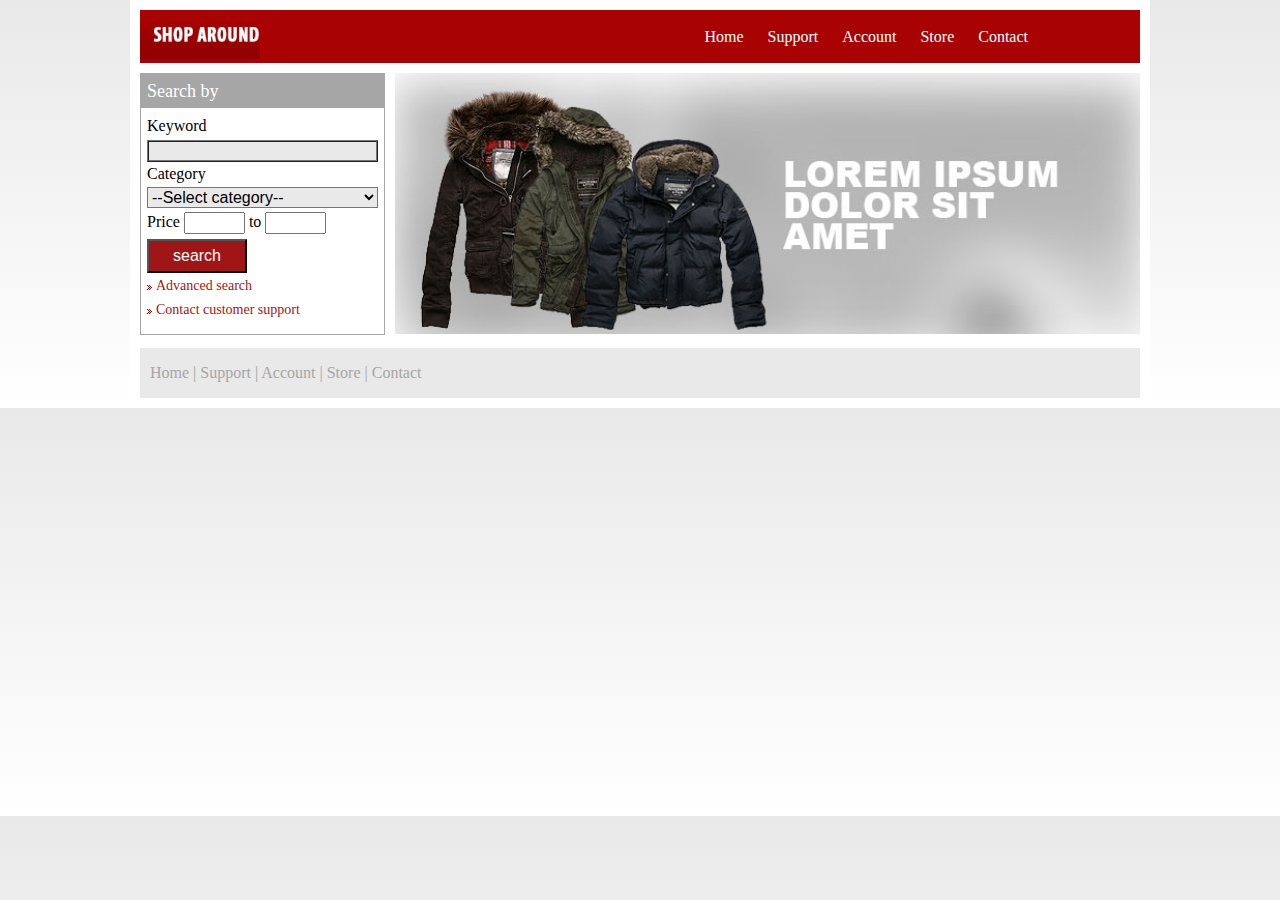
<file: TKWeb_DeMau1/WD081901/index.html>
<!DOCTYPE html>
<html lang="en">
  <!-- SEO: Khai báo ngôn ngữ trang để hỗ trợ công cụ tìm kiếm -->
  <head>
    <title>Shop Around</title>
    <link rel="stylesheet" href="css/style.css" />
    <title>Shop Around - Your Online Shopping Destination</title>
    <!-- SEO: Cung cấp tiêu đề trang ngắn gọn, chứa từ khóa chính -->
    <meta
      name="description"
      content="Shop Around - Tìm kiếm sản phẩm yêu thích với các danh mục phong phú và giá cả hợp lý."
    />
    <!-- SEO: Meta description giúp mô tả nội dung trang -->
    <meta
      name="keywords"
      content="Shop, Buy, Online Shopping, Categories, Products"
    />
    <!-- SEO: Meta keywords chứa các từ khóa liên quan -->
    <meta name="author" content="Your Name" />
    <!-- SEO: Cung cấp thông tin tác giả -->
  </head>
  <body>
    <div class="boundary">
      <!-- begin header -->
      <!-- begin header -->
      <div id="header">
        <div class="logo">
          <img src="images/logo.gif" alt="Shop Around Logo" />
        </div>
        <nav class="navbar">
          <ul>
            <li><a href="#">Home</a></li>
            <li><a href="#">Support</a></li>
            <li><a href="#">Account</a></li>
            <li><a href="#">Store</a></li>
            <li><a href="#">Contact</a></li>
          </ul>
        </nav>
      </div>
      <!-- end header -->

      <!-- end header -->

      <!-- begin main -->
      <div id="main">
        <div id="left">
          <!-- begin search -->
          <div class="search">
            <div class="title">Search by</div>
            <div class="content">
              <form action="">
                <label for="key">Keyword</label>
                <input type="text" name="key" id="key" /> <br />
                <label for="cat">Category</label>
                <select name="" id="cat" name="cat">
                  <option value="">--Select category--</option>
                  <option value=""></option>
                  <option value=""></option>
                  <option value=""></option>
                  <option value=""></option>
                </select>
                <label for="from">Price</label>
                <input type="text" name="from" id="from" size="5" /> to
                <input type="text" name="to" id="to" size="5" /> <br />
                <input type="submit" value="search" name="submit" id="submit" />
              </form>
              <div>
                <img src="images/bul.gif" alt="" />
                <a href="#">Advanced search</a>
              </div>
              <div>
                <img src="images/bul.gif" alt="" />
                <a href="#">Contact customer support</a>
              </div>
            </div>
          </div>
          <!-- end search -->
        </div>
        <div id="right">
          <!-- begin slider -->
          <div class="slider">
            <img src="images/slide1.jpg" alt="" />
          </div>
          <!-- end slider -->
        </div>
      </div>
      <!-- end main -->

      <!-- begin footer -->
      <div id="footer">
        <p>
          <a href="#">Home</a> <span>|</span> <a href="#">Support</a>
          <span>|</span> <a href="#">Account</a> <span>|</span>
          <a href="#">Store</a> <span>|</span> <a href="#">Contact</a>
        </p>
      </div>
      <!-- end footer -->
    </div>
  </body>
  <script src="js/script.js"></script>
</html>
</file>
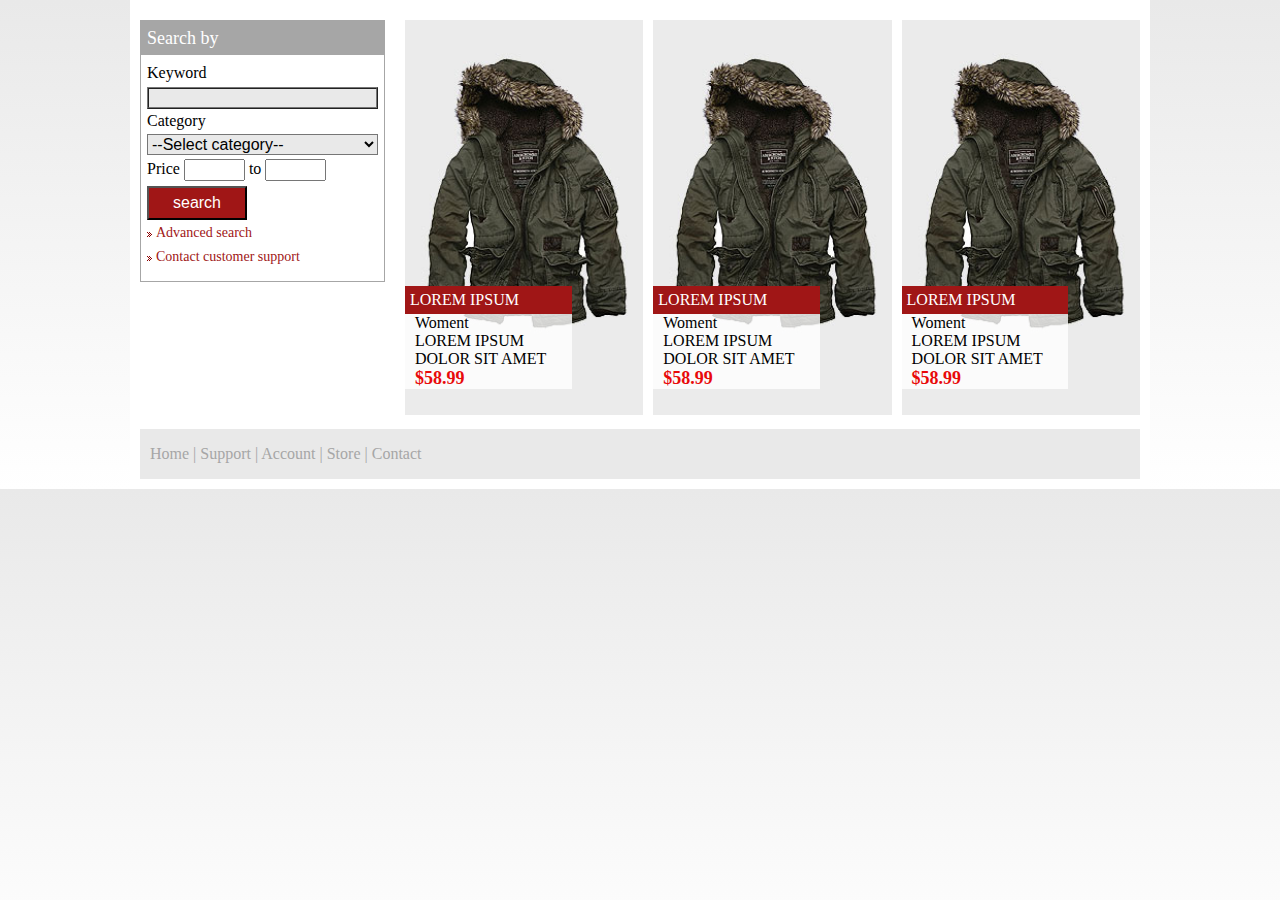
<file: TKWeb_DeMau2/WD081902/index.html>
<!DOCTYPE html>
<html lang="en">
  <!-- SEO: Khai báo ngôn ngữ của trang để hỗ trợ công cụ tìm kiếm -->
  <head>
    <meta charset="UTF-8" />
    <!-- SEO: Định nghĩa charset để hỗ trợ các ký tự đặc biệt -->

    <meta name="viewport" content="width=device-width, initial-scale=1.0" />
    <!-- SEO: Thẻ viewport để đảm bảo giao diện responsive -->

    <meta
      name="description"
      content="Shop Around là nền tảng mua sắm trực tuyến, cung cấp các sản phẩm thời trang, điện tử, sách và nhiều danh mục khác với giá cả hợp lý."
    />
    <!-- SEO: Meta description giúp công cụ tìm kiếm hiểu nội dung trang -->

    <meta
      name="keywords"
      content="Shop Around, Online Shopping, Fashion, Electronics, Books, Affordable Prices"
    />
    <!-- SEO: Meta keywords chứa các từ khóa quan trọng -->

    <meta name="author" content="Your Name" />
    <!-- SEO: Cung cấp thông tin về tác giả -->

    <title>Shop Around</title>
    <link rel="stylesheet" href="css/style.css" />
  </head>
  <body>
    <div class="boundary">
      <!-- begin main -->
      <div id="main">
        <div id="left">
          <!-- begin search -->
          <div class="search">
            <div class="title">Search by</div>
            <div class="content">
              <form action="">
                <label for="key">Keyword</label>
                <input type="text" name="key" id="key" /> <br />
                <label for="cat">Category</label>
                <select name="" id="cat" name="cat">
                  <option value="">--Select category--</option>
                  <option value=""></option>
                  <option value=""></option>
                  <option value=""></option>
                  <option value=""></option>
                </select>
                <label for="from">Price</label>
                <input type="text" name="from" id="from" size="5" /> to
                <input type="text" name="to" id="to" size="5" /> <br />
                <input type="submit" value="search" name="submit" id="submit" />
              </form>
              <div>
                <img src="images/bul.gif" alt="" />
                <a href="#">Advanced search</a>
              </div>
              <div>
                <img src="images/bul.gif" alt="" />
                <a href="#">Contact customer support</a>
              </div>
            </div>
          </div>
          <!-- end search -->
        </div>
        <div id="right">
          <!-- begin product -->
          <div class="product">
            <ul>
              <li>
                <a href="#"><img src="images/big1.jpg" alt="" /></a>
                <div class="label">
                  <div class="heading">Lorem Ipsum</div>
                  <div class="detail">
                    <p class="gen">Woment</p>
                    <p class="des">Lorem Ipsum Dolor Sit Amet</p>
                    <p class="price">$58.99</p>
                  </div>
                </div>
              </li>
              <li>
                <a href="#"><img src="images/big1.jpg" alt="" /></a>
                <div class="label">
                  <div class="heading">Lorem Ipsum</div>
                  <div class="detail">
                    <p class="gen">Woment</p>
                    <p class="des">Lorem Ipsum Dolor Sit Amet</p>
                    <p class="price">$58.99</p>
                  </div>
                </div>
              </li>
              <li>
                <a href="#"><img src="images/big1.jpg" alt="" /></a>
                <div class="label">
                  <div class="heading">Lorem Ipsum</div>
                  <div class="detail">
                    <p class="gen">Woment</p>
                    <p class="des">Lorem Ipsum Dolor Sit Amet</p>
                    <p class="price">$58.99</p>
                  </div>
                </div>
              </li>
            </ul>
          </div>
          <!-- end product -->
        </div>
      </div>
      <!-- end main -->

      <!-- begin footer -->
      <div id="footer">
        <p>
          <a href="#">Home</a> <span>|</span> <a href="#">Support</a>
          <span>|</span> <a href="#">Account</a> <span>|</span>
          <a href="#">Store</a> <span>|</span> <a href="#">Contact</a>
        </p>
      </div>
      <!-- end footer -->
    </div>
  </body>
  <script src="js/script.js"></script>
</html>
</file>
<file: TKWeb_DeMau1/WD081901/css/style.css>
* {
	padding: 0;
	margin: 0;
}

body {
	background-image: linear-gradient(#E9E9E9, white);

}

.boundary {
	width: 1000px;
	background-color: white;
	margin: 0 auto;
	padding: 10px;
}

/*begin header*/
#header .navbar {
	margin-right: 10%;
}

#header {
	display: flex;
	justify-content: space-between;
	align-items: center;
	background-color: #a90202;
	/* Màu nền cho header */
}

#header .logo img {
	max-width: 120px;
	height: auto;
}

#header .navbar ul {
	list-style: none;
	/* Loại bỏ dấu chấm trước danh sách */
	display: flex;
	margin: 0;
	padding: 0;
}

#header .navbar ul li a {
	text-decoration: none;
	/* Loại bỏ gạch chân */
	color: white;
	/* Màu chữ */
	font-size: 16px;
	padding: 18px 12px;
	/* Tăng kích thước vùng nhấp chuột */
}

#header .navbar ul li a:hover {
	background-color: white;
	/* Màu nền khi hover */
	color: #A01616;
	/* Màu chữ khi hover */
}

/*end header*/

/*begin main*/
#main {
	background-color: white;
	overflow: auto;
	clear: both;
}

#left {
	width: 25%;
	float: left;
	padding: 10px 5px 10px 0px;
	box-sizing: border-box;
}

#right {
	width: 75%;
	float: right;
	padding: 10px 0px 10px 5px;
	box-sizing: border-box;
}

/*end main*/
/*begin footer*/
#footer {
	clear: both;
	background-color: #E9E9E9;
	overflow: auto;
	margin: 0;
	line-height: 50px;
	color: #A6A6A6;
	padding-left: 10px;
}

#footer a {
	color: #A6A6A6;
	text-decoration: none;
}

#footer a:hover {
	color: #A01616;
}

/*end footer*/
.slider img {
	width: 100%;
}

.search {
	min-height: 260px;
	border: 1px solid #A6A6A6;

}

.title {
	background-color: #A6A6A6;
	font-size: 18px;
	line-height: 22px;
	color: white;
	padding: 6px;
}

.content {
	padding: 6px;
	line-height: 24px;
}

.content #key {
	width: 100%;
	box-sizing: border-box;
	background-color: #E9E9E9;
	border-style: ridge;
}

.content input {
	line-height: 18px;
}

.content #cat {
	width: 100%;
	background-color: #E9E9E9;
	font-size: 16px;
}

.content #submit {
	font-size: 16px;
	width: 100px;
	line-height: 30px;
	background-color: #A01616;
	color: white;
	margin-top: 5px;
}

.content div a {
	color: #A01616;
	font-size: 14px;
	line-height: 14px;
	text-decoration: none;
}

.content div a:visited {
	color: #A01616;
	font-size: 14px;
	line-height: 14px;
	text-decoration: none;
}

.content div a:hover {
	color: #A6A6A6;
	font-weight: bold;
}
</file>
<file: TKWeb_DeMau2/WD081902/css/style.css>
* {
	padding: 0;
	margin: 0;
}

body {
	background-image: linear-gradient(#E9E9E9, white);

}

.boundary {
	width: 1000px;
	background-color: white;
	margin: 0 auto;
	padding: 10px;
}

/*begin main*/
#main {
	background-color: white;
	overflow: auto;
	clear: both;
}

#left {
	width: 25%;
	float: left;
	padding: 10px 5px 10px 0px;
	box-sizing: border-box;
}

#right {
	width: 75%;
	float: right;
	padding: 10px 0px 10px 5px;
	box-sizing: border-box;
}

/*end main*/
/*begin footer*/
#footer {
	clear: both;
	background-color: #E9E9E9;
	overflow: auto;
	margin: 0;
	line-height: 50px;
	color: #A6A6A6;
	padding-left: 10px;
}

#footer a {
	color: #A6A6A6;
	text-decoration: none;
}

#footer a:hover {
	color: #A01616;
}

/*end footer*/
.slider img {
	width: 100%;
}

.search {
	min-height: 260px;
	border: 1px solid #A6A6A6;

}

.title {
	background-color: #A6A6A6;
	font-size: 18px;
	line-height: 22px;
	color: white;
	padding: 6px;
}

.content {
	padding: 6px;
	line-height: 24px;
}

.content #key {
	width: 100%;
	box-sizing: border-box;
	background-color: #E9E9E9;
	border-style: ridge;
}

.content input {
	line-height: 18px;
}

.content #cat {
	width: 100%;
	background-color: #E9E9E9;
	font-size: 16px;
}

.content #submit {
	font-size: 16px;
	width: 100px;
	line-height: 30px;
	background-color: #A01616;
	color: white;
	margin-top: 5px;
}

.content div a {
	color: #A01616;
	font-size: 14px;
	line-height: 14px;
	text-decoration: none;
}

.content div a:visited {
	color: #A01616;
	font-size: 14px;
	line-height: 14px;
	text-decoration: none;
}

.content div a:hover {
	color: #A6A6A6;
	font-weight: bold;
}

/*begin product*/
.product ul {
	list-style: none;
	margin: 0;
	padding: 0;
	display: flex;
	flex-wrap: wrap;
	/* Để sản phẩm tự xuống dòng khi không đủ không gian */
}

.product ul li {
	position: relative;
	width: 300px;
	margin-left: 10px;
	width: calc(33.33% - 10px);
	/* Hiển thị 3 sản phẩm trên hàng khi đủ không gian */
}

.product ul li img {
	width: 100%;
	height: auto;
}

/*end product*/

/*begin label*/
.product ul li .label {
	position: absolute;
	bottom: 30px;
	left: 0;
	width: 70%;
	background: rgba(255, 255, 255, 0.8);
	font-family: 'Times New Roman', Times, serif;
	text-transform: uppercase;
}

.product ul li .label .heading {
	font-size: 16px;
	color: white;
	padding: 5px;
	background-color: #A01616;
}

.product ul li .label .detail {
	padding: 0 10px;
}

.product ul li .label .detail .gen {
	text-transform: none;
}

.product ul li .label .detail .price {
	font-size: 18px;
	font-weight: bold;
	color: #e80a0a;
}

/*end label*/

/* Nếu kích thước màn hình nhỏ hơn 620px (hiển thị 2 sản phẩm trên hàng) */
@media (max-width: 620px) {
	.product ul li {
		width: calc(50% - 10px);
		/* 2 sản phẩm trên một hàng */
	}
}

/* Nếu kích thước màn hình nhỏ hơn 600px (hiển thị 1 sản phẩm trên hàng) */
@media (max-width: 310px) {
	.product ul li {
		width: 100%;
		/* 1 sản phẩm trên một hàng */
	}
}
</file>
